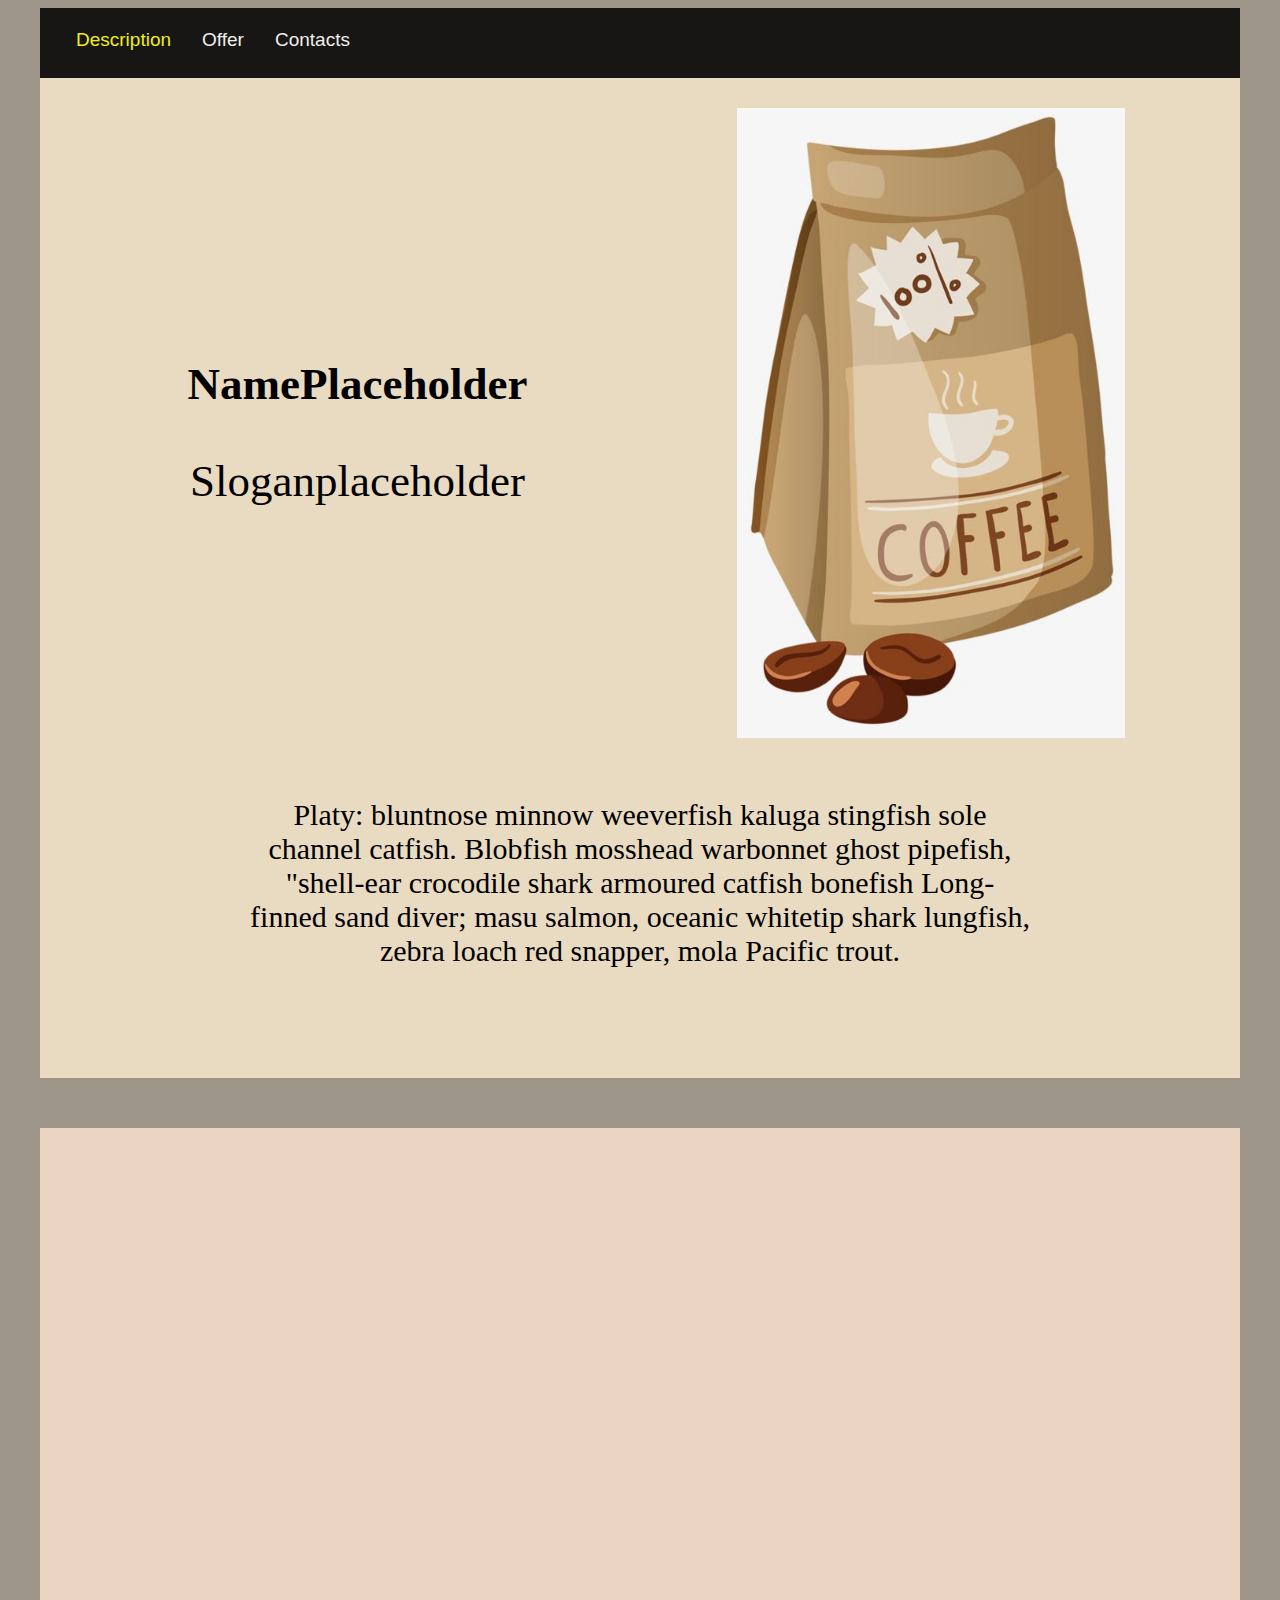
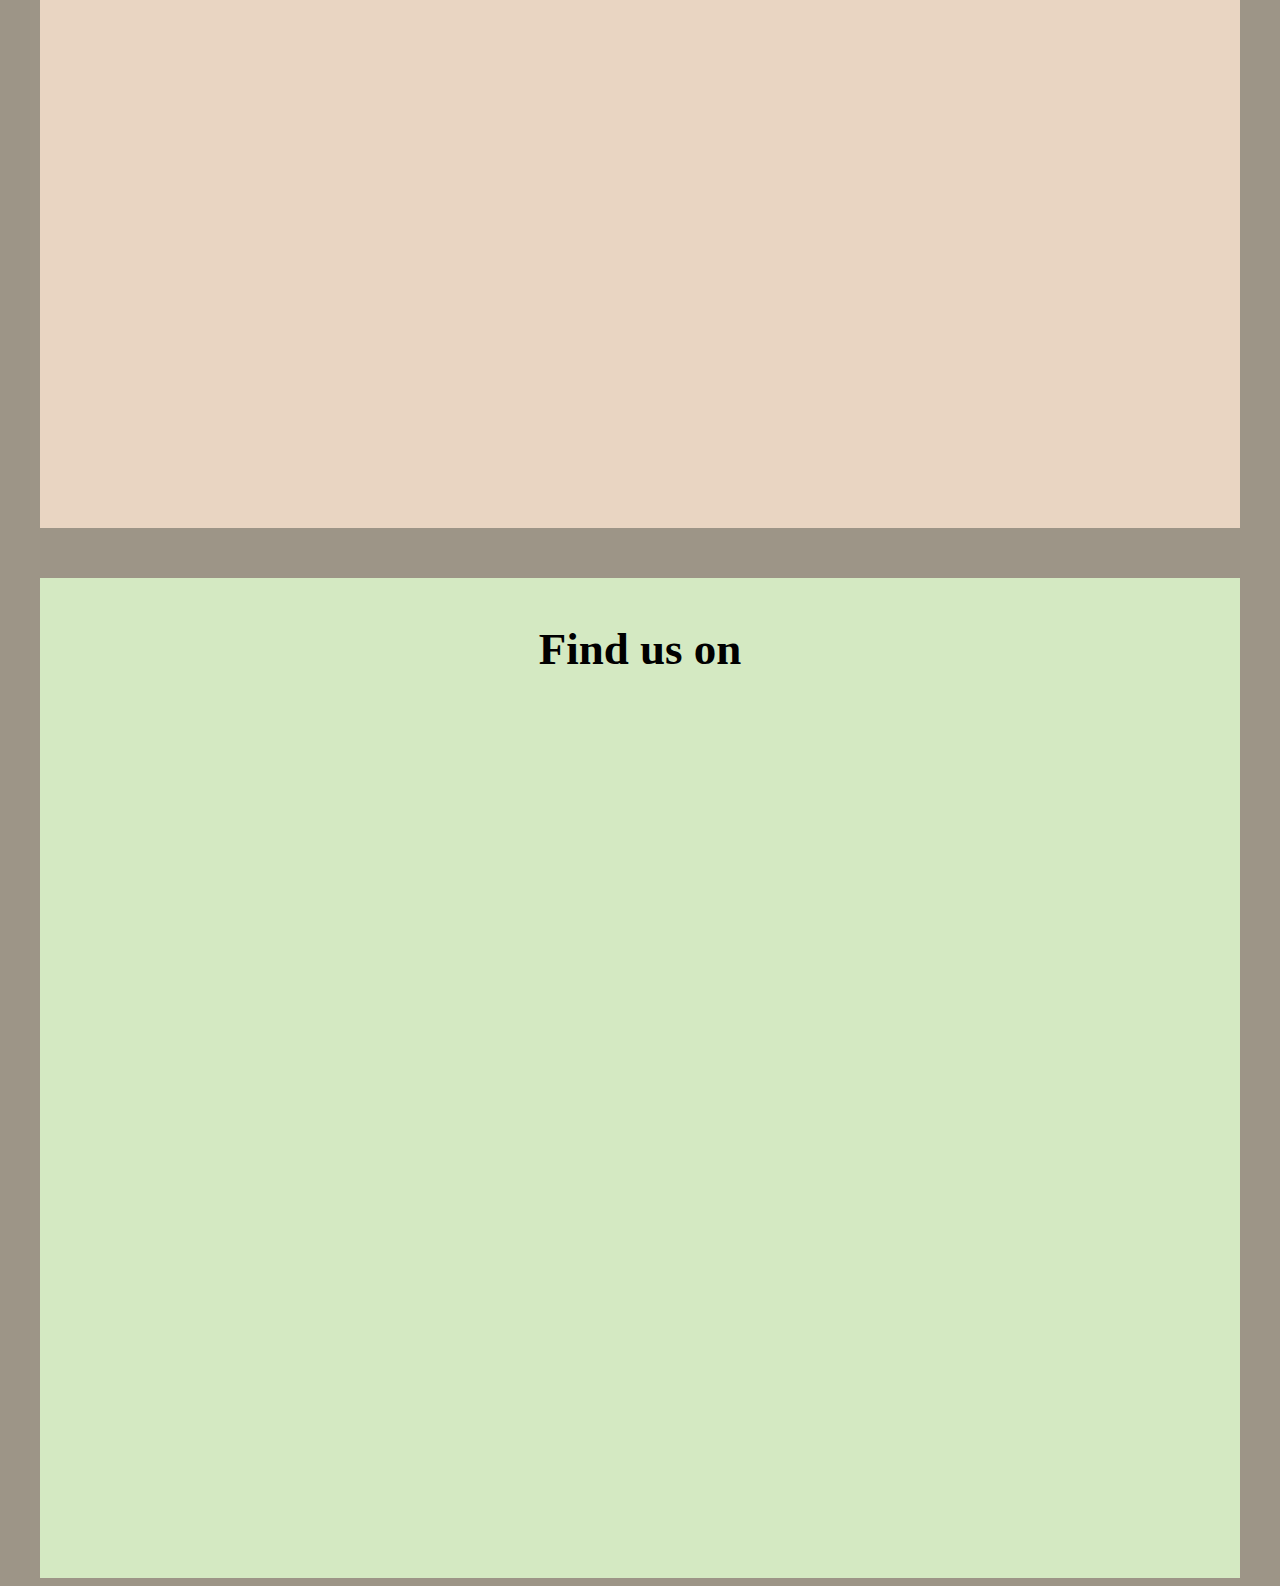
<file: index.html>
<!DOCTYPE html>
<html lang="en">
<head>
    <meta charset="UTF-8">
    <meta http-equiv="X-UA-Compatible" content="IE=edge">
    <meta name="viewport" content="width=device-width">
    <link rel="stylesheet" href="main.css">
    <title>My site</title>
</head>
<body>
    <div class="container">
        <div class="hat" id="hat">
            <button class="hat_button" id="desc_button">Description</button>
            <button class="hat_button" id="offer_button">Offer</button>
            <button class="hat_button" id="contacts_button">Contacts</button>
        </div>
        <div class="wrapper">
            <div class="container">
                <div class="desk-segment">
                    <div class="desk-segment_photo-galery">
                        <img class="desk-segment_photo-galery_photo" id="desk-segment_photo-galery_photo" src="coffee package.jpg" alt="Author-photo">
                    </div>
                    <div class="desk-text">
                        <h1 class="text-title" id="name">NamePlaceholder</h1>
                        <p class="text-title" id="slogan">Sloganplaceholder</p>
                    </div>
                    <div class="desk-text-full">
                        <p class="text" id="desk-text-full_text">Platy: bluntnose minnow weeverfish kaluga stingfish sole channel catfish. Blobfish mosshead warbonnet ghost pipefish, "shell-ear crocodile shark armoured catfish bonefish Long-finned sand diver; masu salmon, oceanic whitetip shark lungfish, zebra loach red snapper, mola Pacific trout.</p>
                    </div>
                </div>
                <div class="projects-segment">
                    
                </div>
                <div class="contacts-segment">
                    <h1 class="text-title" id="contacts-title">Find us on</h1>
                </div>
            </div>
        </div>
    </div>
    <script src="main.js"></script>
</body>
</html>
</file>
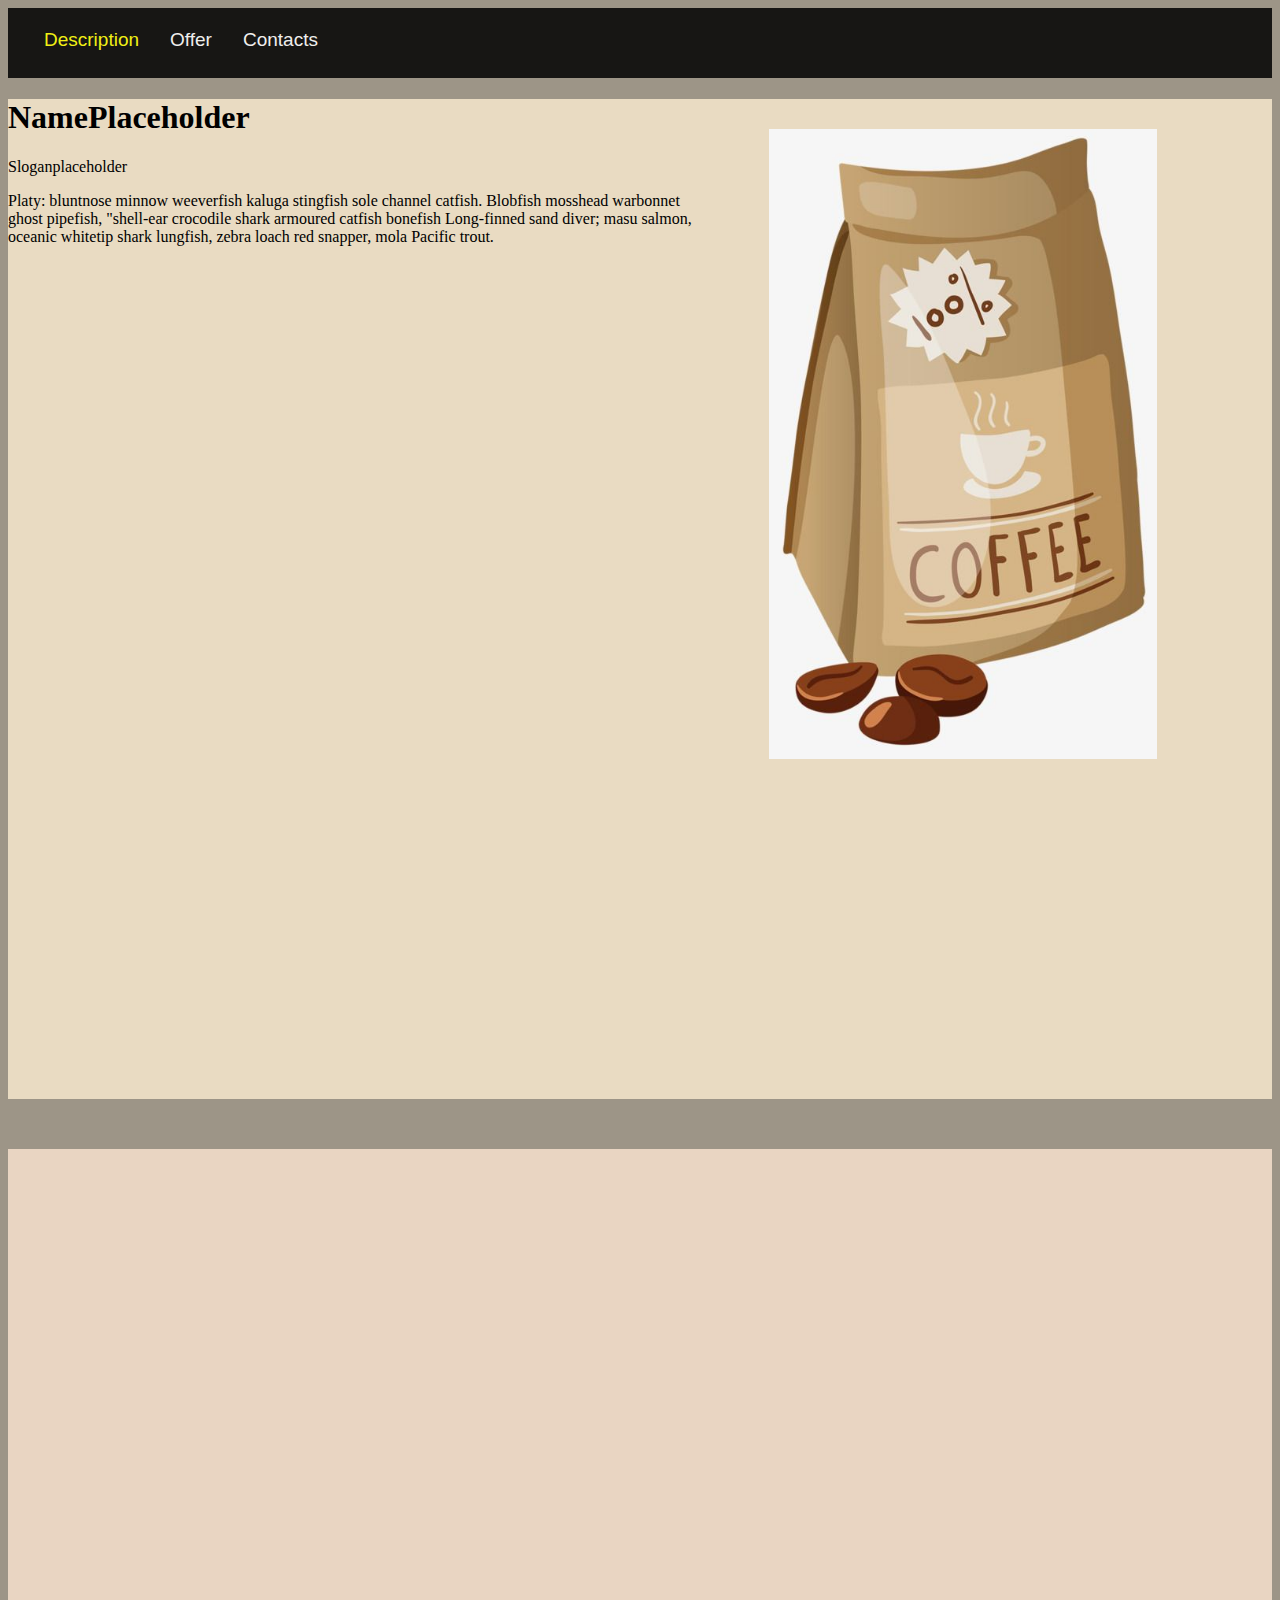
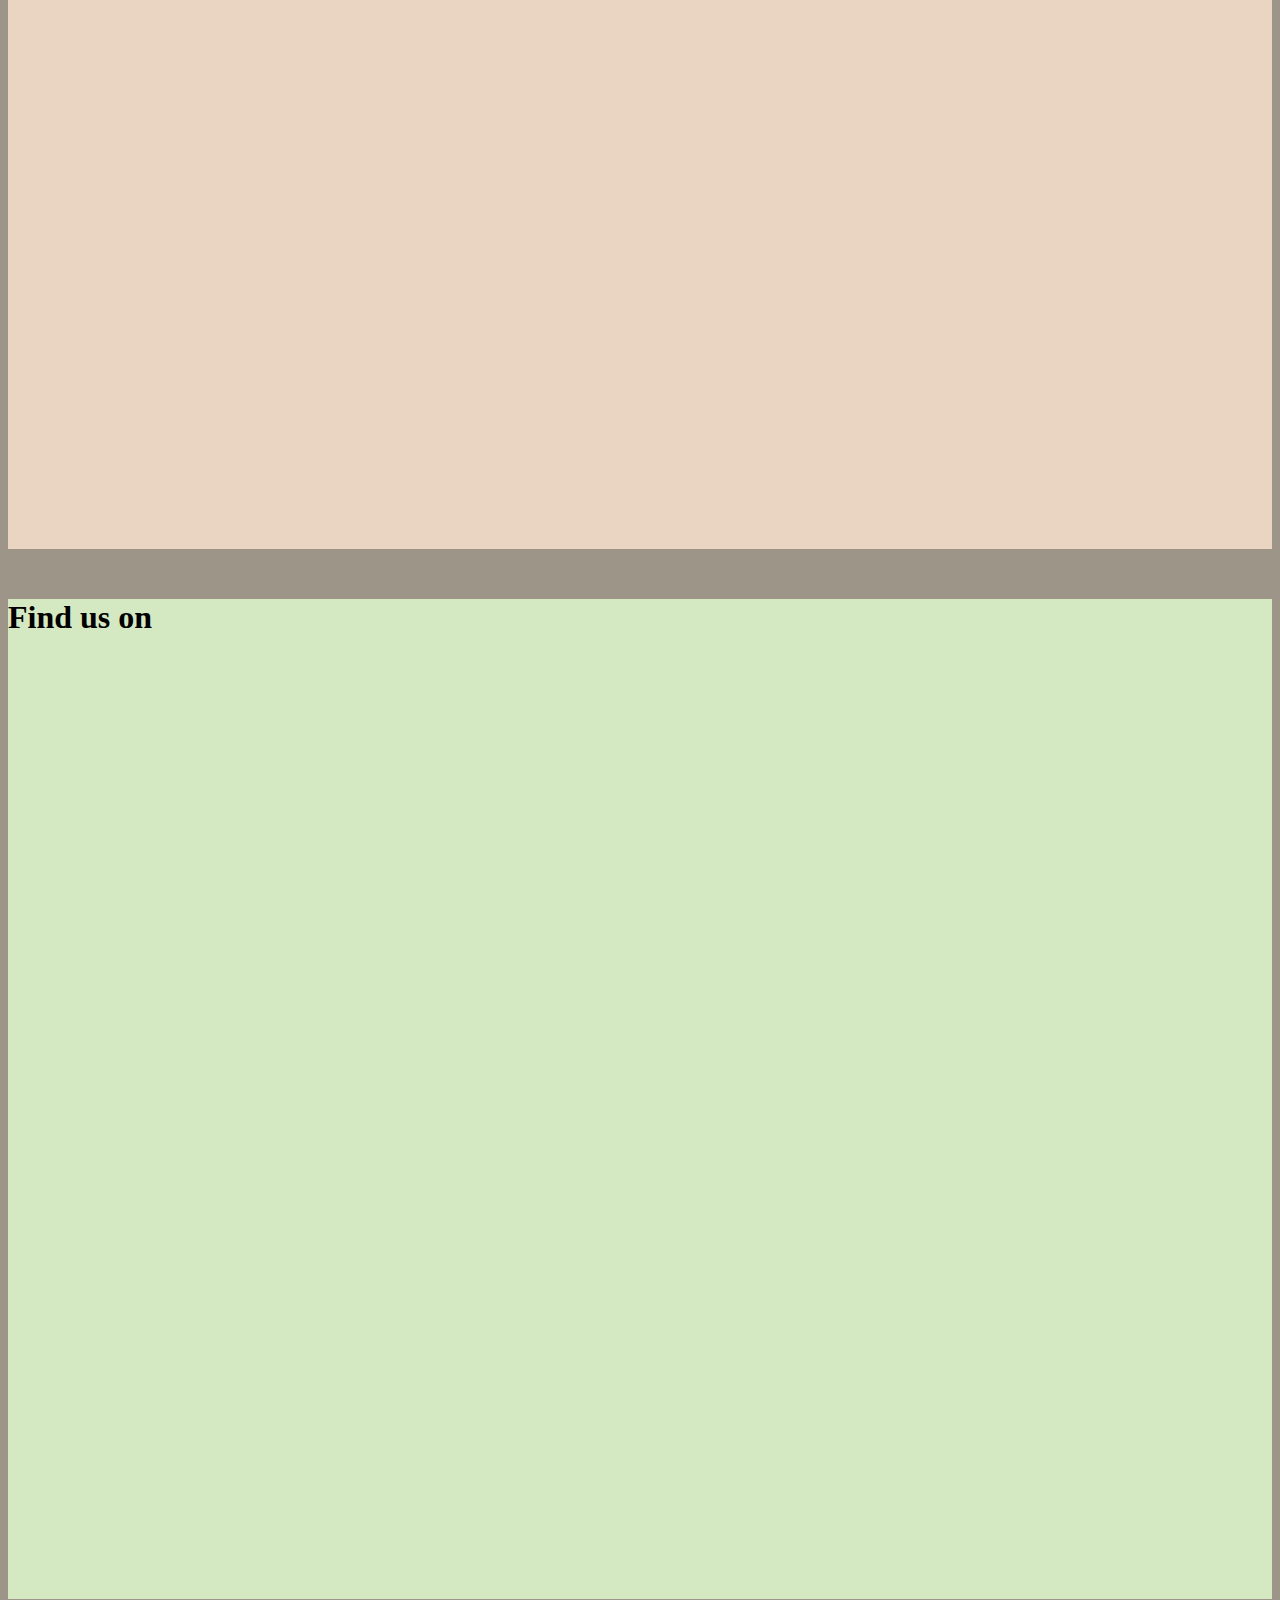
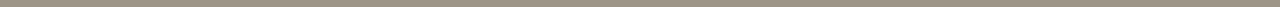
<file: main.html>
<!DOCTYPE html>
<html lang="en">
<head>
    <meta charset="UTF-8">
    <meta http-equiv="X-UA-Compatible" content="IE=edge">
    <meta name="viewport" content="width=device-width, initial-scale=1.0">
    <link rel="stylesheet" href="main.css">
    <title>My site</title>
</head>
<body class="main-background">
    <div class="hat" id="hat">
        <button class="hat_button" id="desc_button">Description</button>
        <button class="hat_button" id="offer_button">Offer</button>
        <button class="hat_button" id="contacts_button">Contacts</button>
    </div>
    <div class="desk-segment">
        <div class="desk-segment_photo-galery">
            <img class="desk-segment_photo-galery_photo" id="desk-segment_photo-galery_photo" src="coffee package.jpg" alt="Author-photo">
        </div>
        <div class="bio-text">
            <h1 class="bio-text-name">NamePlaceholder</h1>
            <p class="bio-text-short">Sloganplaceholder</p>
        </div>
        <div class="bio-text-full">
            <p class="bio-text-full_text">Platy: bluntnose minnow weeverfish kaluga stingfish sole channel catfish. Blobfish mosshead warbonnet ghost pipefish, "shell-ear crocodile shark armoured catfish bonefish Long-finned sand diver; masu salmon, oceanic whitetip shark lungfish, zebra loach red snapper, mola Pacific trout.</p>
        </div>
    </div>
    <div class="projects-segment">
        
    </div>
    <div class="contacts-segment">
        <h1 class="contacts-title">Find us on</h1>
        <div class="telegram-ram">
            
        </div>
    </div>
    <script src="main.js"></script>
</body>
</html>
</file>
<file: main.css>
body{
    background-color: rgb(157, 149, 135);
}
.hat{
    width: 100%;
    height: 70px;
    background-color: black;
    opacity: 85%;
    position: -webkit-sticky;
    position: sticky;
    top: 0;
}

.hat .hat_button:not(:last-child){
    border-right: none;
}

.hat_button{
    display: inline-block;
    margin-top: 20px;
    margin-left: 30px;
    margin-right: -15px;
    border: none;
    background: none;
    font-size: 19px;
    color: white;
}
.hat_button:hover{
    background-color: rgb(43, 38, 38);
}

#desc_button{
    color: yellow;
}

.desk-segment{
    background-color: rgb(233, 219, 194);
    height: 1000px;
    flex: 1;
}

.desk-segment_photo-galery{
    float: right;
    width: 450px;
    height: 630px;
    margin-right: 115px;
    margin-top: 30px;
}

.desk-segment_photo-galery_photo{
    max-width: fit-content;
    width: 450px;
    height: 630px;
    float: right;
}

.desk-text{
    width: 75%;
    height: 410px;
    padding-top: 250px;
}
#name, #slogan{
    text-align: center;
    font-size: 45px;
}

.desk-text-full{
    padding-top: 30px;
    margin-left: auto;
    margin-right: auto;
    height: 320px;
    width: 65%;
}
#desk-text-full_text{
    text-align: center;
    font-size: 30px;
}

.projects-segment{
    margin-top: 50px;
    background-color: rgb(233, 213, 194);
    height: 1000px;
}

.contacts-segment{
    margin-top: 50px;
    background-color: rgb(212, 233, 194);
    height: 1000px;
}

#contacts-title{
    text-align: center;
    padding-top: 45px;
    font-size: 45px;
}
.container{
    max-width: 1200px;
    margin: auto;
}
.wrapper{
    display: flex;
    overflow: hidden;
}
@media (max-width: 1200px) {
    .container{
        max-width: 970px;
    }
} 

@media (max-width: 992px) {
    .container{
        max-width: 750px;
    }
}

@media (max-width: 768px) {
    .container{
        max-width: none;
    }
}
</file>
